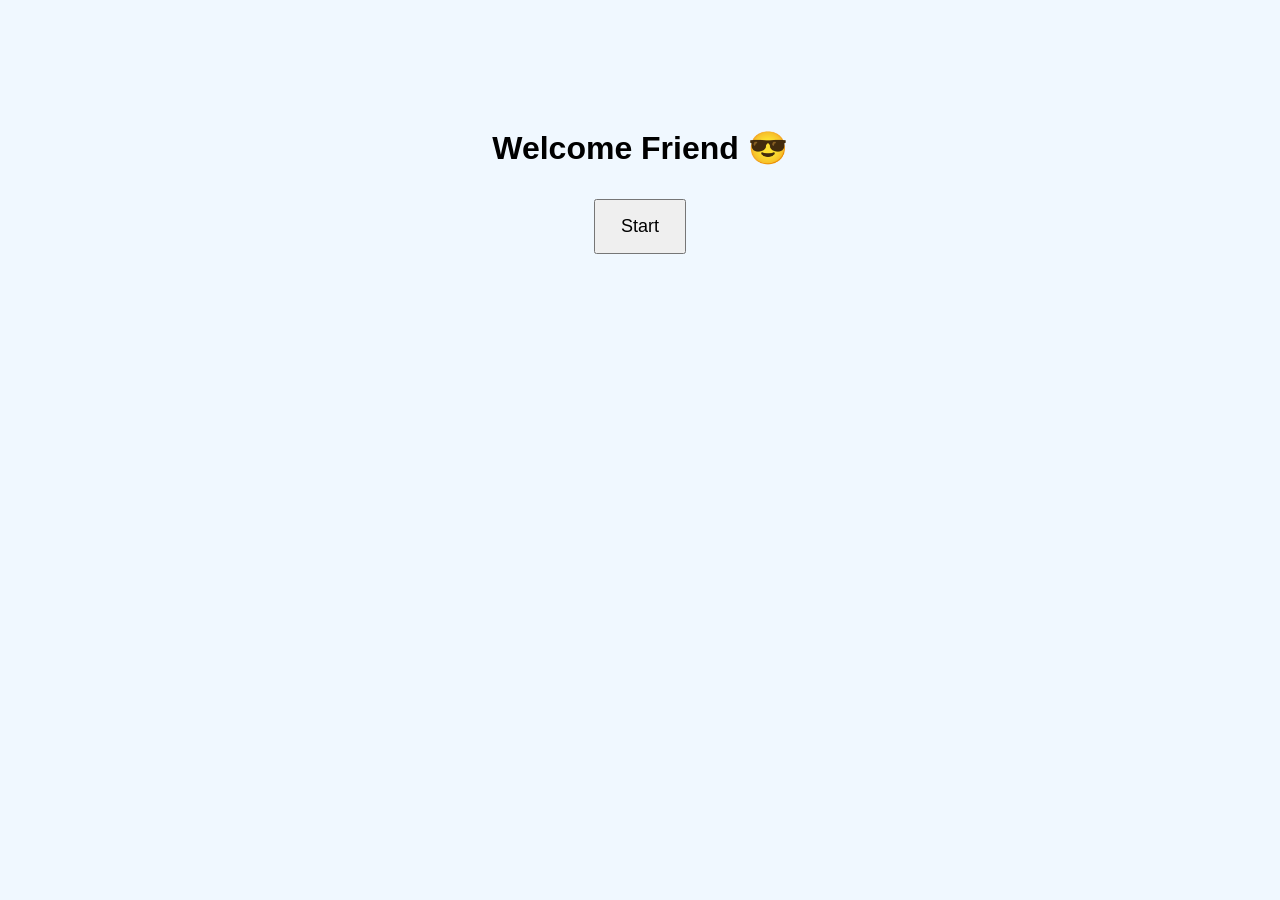
<file: index.html>
<!DOCTYPE html>
<html>
<head>
    <title>Friend Surprise</title>
    <link rel="stylesheet" href="style.css">
</head>
<body>

<div id="page1">
    <h1>Welcome Friend 😎</h1>
    <button onclick="startQuiz()">Start</button>
</div>

<div id="page2" style="display:none;">
    <h1>What is my name ?</h1>

    <button onclick="checkAnswer('shivaranjani')">shivaranjani</button>
    <button onclick="checkAnswer('sivaranjani')">sivaranjani</button>
    <button onclick="checkAnswer('sivaranjini')">sivaranjini</button>
</div>

<div id="page3" style="display:none;">
    <h1>🎉 Surprise 🎉</h1>
    <p>You answered correctly!</p>
    <img  src="happypanda.gif" width="300">
</div>
<div id="page4" style="display:none;">
    <h1>❌ Wrong Answer</h1>
    <p>Oops! Try again 😅</p>

    <img src="panda.gif" width="300">

    <br><br>

    <button onclick="location.reload()">Try Again</button>
</div>

<script src="script.js"></script>

</body>
</html>
</file>
<file: style.css>
body{
    text-align:center;
    font-family:Arial;
    background:#f0f8ff;
    padding-top:100px;
}

button{
    padding:15px 25px;
    margin:10px;
    font-size:18px;
    cursor:pointer;
}
</file>
<file: ranjii summa/style.css>
body{
    text-align:center;
    font-family:Arial;
    background:#f0f8ff;
    padding-top:100px;
}

button{
    padding:15px 25px;
    margin:10px;
    font-size:18px;
    cursor:pointer;
}
</file>
